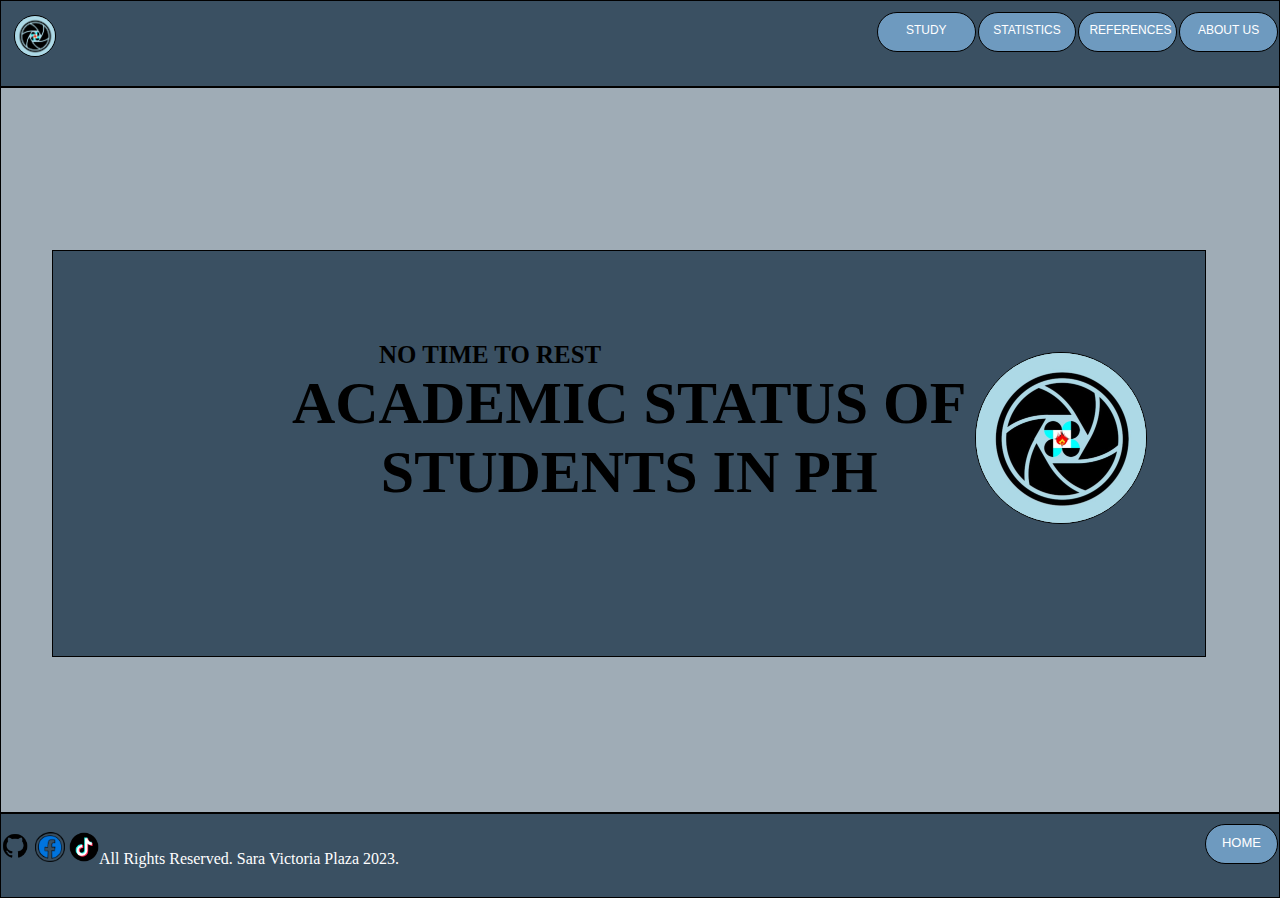
<file: index.html>
<!DOCTYPE HTML> 
<HTML lang="en">
    <head>
        <meta chartset="UTF-8">
        <meta name="viewport" content ="width=device-width, initial-scale=1.0">
        <title>Data & Statistics</title> <!--represents a document's title-->
        <link rel="stylesheet" href="style.css">
    </head>
    <body><!--Stores the main content eg. Layout of the page--><!--Has divs used to store and separate content from e/o.-->
        <div class="navbar"><!--This is the navbar, it stores content of such the links of the pages and the favicon.-->
            <img class="logo" src="imgs/logo.jpg" width="40px" height="40px"><!--Inserts the image into the page.-->
            <div class="buttons"><!--These are the buttons, these brings you to another page by simply interacting with it.-->
               <a href="abtus.html">ABOUT US</a>
               <a href="ref.html">REFERENCES</a>
               <a href="stat.html">STATISTICS</a>
               <a href="study.html">STUDY</a>
            </div>
        </div>
        <div class="main"><!--Stores the base content of the page-->
            <div class="topic">
                <div class="text">
                <h5>NO TIME TO REST</h5><!--Heading, ranges from 1-6 with 1 being the highest-->
                <h1>ACADEMIC STATUS OF</h1>
                <h1>STUDENTS IN PH</h1>
                </div>
                <img class="logo2" src="imgs/logo.jpg" width="170px" height="170px"><!--attachment of image-->
            </div>
            
       </div>
        <div class="bottombanner"><!--Preferably stores the copyright text and socmed links.-->
            <div class="text2">
             <p> All Rights Reserved. Sara Victoria Plaza 2023.</p> 
            </div>
            <div class="socmeds"><!--This div contains links with the attribute 'href'-->
                <a href="https://github.com/SaraVictoriaPlaza"><img src="imgs/Github.png" alt="Github Profile"width="30px" height="30px"></a>
                <a href="https://www.facebook.com/sara.plaza.9843499/"><img src="imgs/facebook.jpg" alt="Facebook Profile"width="30px" height="30px"></a>
                <a href="https://www.tiktok.com/@rms2lostairpods?is_from_webapp=1&sender_device=pc"><img src="imgs/tiktok.jpg" alt="Tiktok Profile"width="30px" height="30px"></a>
            </div>
            <div class="home"><!--A div used to link back to the home page-->
                <a href="index.html">HOME</a> <!--an example of a hyperlink-->
            </div>
        </div>
    </body>
</HTML>
</file>
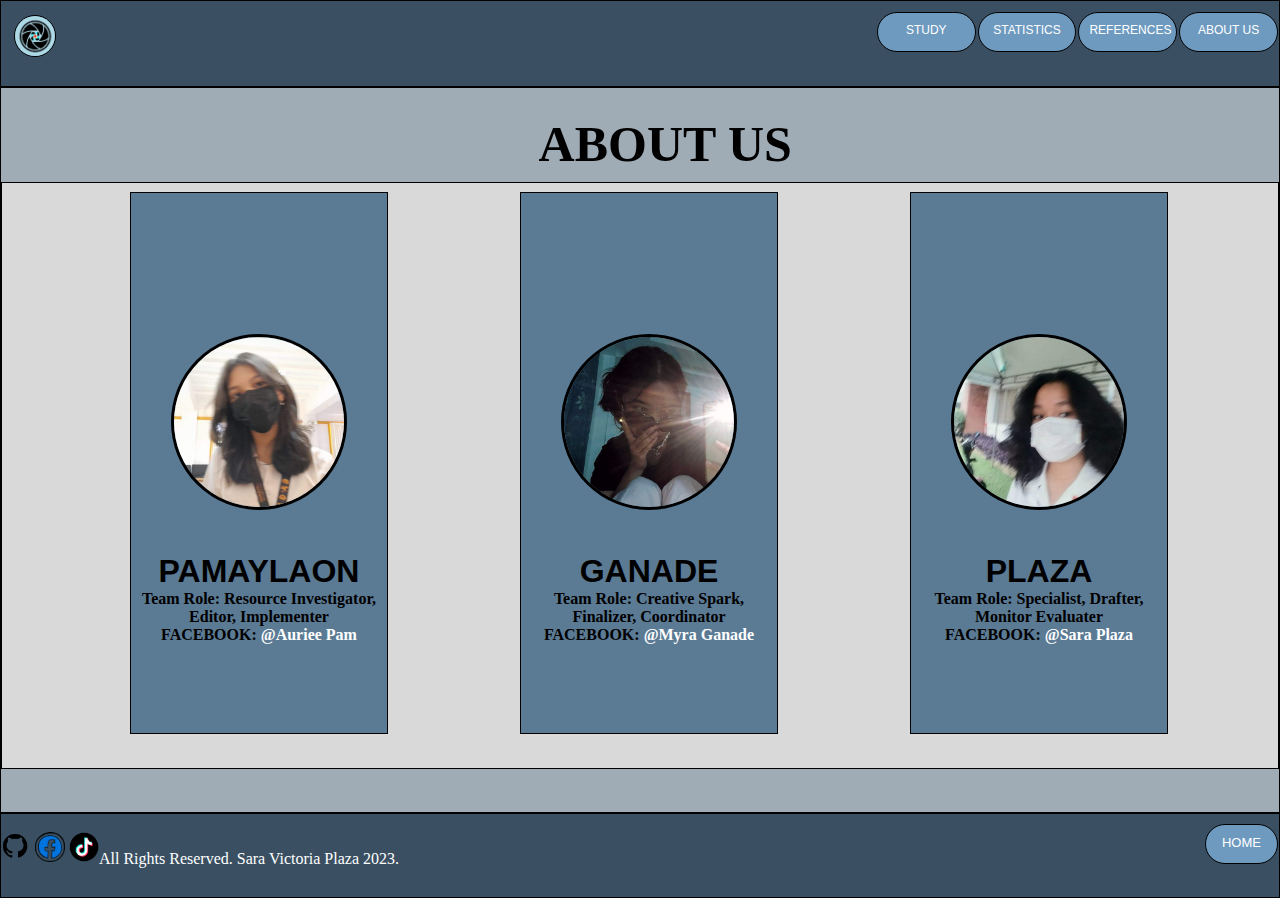
<file: abtus.html>
<!DOCTYPE HTML>
<HTML lang="en">
    <head>
        <meta chartset="UTF-8">
        <meta name="viewport" content ="width=device-width, initial-scale=1.0">
        <title>Data & Statistics</title>
        <link rel="stylesheet" href="style.css">
    </head>
    <body><!--Stores the main content eg. Layout of the page--><!--Has divs used to store and separate content from e/o.-->
        <div class="navbar"><!--This is the navbar, it stores content of such the links of the pages and the favicon.-->
            <img class="logo" src="imgs/logo.jpg" width="40px" height="40px"><!--Inserts the image into the page.-->
            <div class="buttons"><!--These are the buttons stored in a div, these brings you to another page by simply interacting with it.-->
               <a href="abtus.html">ABOUT US</a>
               <a href="ref.html">REFERENCES</a>
               <a href="stat.html">STATISTICS</a>
               <a href="study.html">STUDY</a>
            </div>
        </div>
        <div class="main"><!--not main 5 this time since the content really didn't need that much adjustments-->
            <div class="abtustext"><!--div that contains the page's header-->
               <h1>ABOUT US</h1>
            </div>
            <div class="users"><!--The parent div for the detailing about each user/member-->
                <div class="members"><!--Div nested in user to separate and have adjustments of its own. description-->
                  <div class="person1"><!--CHANGED-->
                    <div class="desc">
                    <img  src="imgs/Pamaylaon.jpg" width="170px" height="170px">
                    <h1 class="surname">PAMAYLAON</h1>
                    <p>Team Role: Resource Investigator, Editor, Implementer</p>
                    <p>FACEBOOK: <a href="https://t.co/83gAAK6QFw">@Auriee Pam</a></p>
                    </div>
                  </div>
                  <div class="person2">
                    <div class="desc">
                    <img  src="imgs/Ganade.jpg" width="170px" height="170px">
                    <h1 class="surname">GANADE</h1>
                    <p>Team Role: Creative Spark, Finalizer, Coordinator</p>
                    <p>FACEBOOK: <a href="https://t.co/SjawWw4CQM">@Myra Ganade</a></p>
                    </div>
                  </div>
                  <div class="person3">
                    <div class="desc">
                    <img  src="imgs/Plaza.jpg" width="170px" height="170px"> <!--'img' element to set the profiles-->
                    <h1 class="surname">PLAZA</h1>
                    <p>Team Role: Specialist, Drafter, Monitor Evaluater</p>
                    <p>FACEBOOK: <a href="https://t.co/NQAEjSLRFN">@Sara Plaza</a></p>
                  </div>
                  </div>   
                </div>
            </div>
        </div>
        <div class="bottombanner">
            <div class="text2">
             <p> All Rights Reserved. Sara Victoria Plaza 2023.</p> <!--Preferably stores the copyright text and socmed links.-->
             
            </div><div class="socmeds">
                <a href="https://github.com/SaraVictoriaPlaza"><img src="imgs/Github.png" alt="Github Profile" width="30px" height="30px"></a>
                <a href="https://www.facebook.com/sara.plaza.9843499/"><img src="imgs/facebook.jpg" alt="Facebook Profile" width="30px" height="30px"></a>
                <a href="https://www.tiktok.com/@rms2lostairpods?is_from_webapp=1&sender_device=pc"><img src="imgs/tiktok.jpg" alt="Tiktok Profile"width="30px" height="30px" ></a>
            </div>
            <div class="home"><!--A div element used to link back to the home page.-->
                <a href="index.html">HOME</a>
        </div>
        
    </body>
</HTML>
</file>
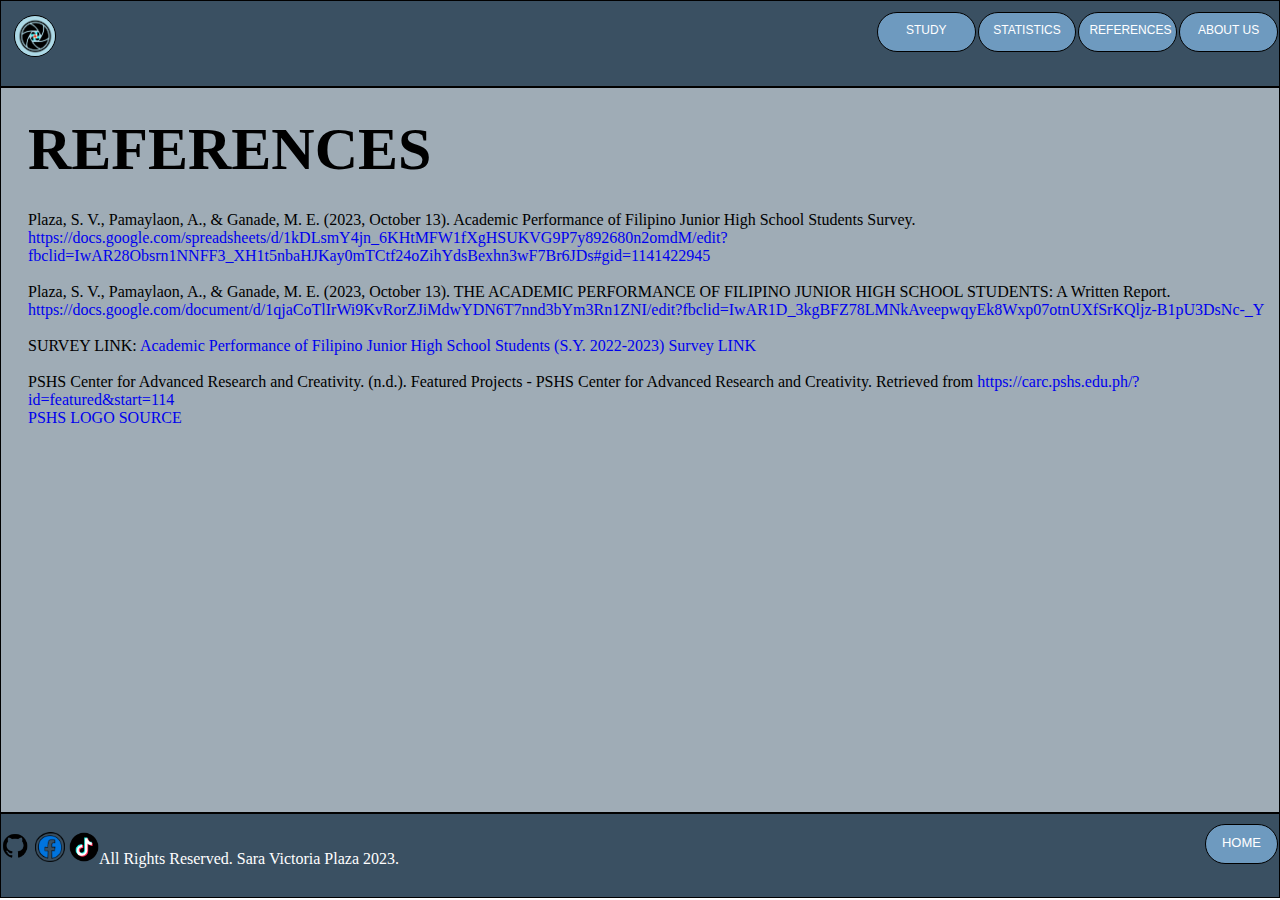
<file: ref.html>
<!DOCTYPE HTML>
<HTML lang="en">
    <head>
        <meta chartset="UTF-8">
        <meta name="viewport" content ="width=device-width, initial-scale=1.0">
        <title>Data & Statistics</title>
        <link rel="stylesheet" href="style.css">
    </head>
    <body><!--Stores the main content eg. Layout of the page--><!--Has divs used to store and separate content from e/o.-->
        <div class="navbar"><!--This is the navbar, it stores content of such the links of the pages and the favicon.-->
            <img class="logo" src="imgs/logo.jpg" width="40px" height="40px"><!--Inserts the image into the page.-->
            <div class="buttons"><!--These are the buttons stored in a div, these brings you to another page by simply interacting with it.-->
                <a href="abtus.html">ABOUT US</a>
                <a href="ref.html">REFERENCES</a>
                <a href="stat.html">STATISTICS</a>
                <a href="study.html">STUDY</a>
            </div>
        </div>
        <div class="main"><!--not main 4 this time since the content really didn't need that much adjustments-->
            <div class="page3heading">
                <h1>REFERENCES</h1>
            </div>
            <div class="refs"><!--This is a div containing the references of the research-->
                <div class="ref1">
                <p>Plaza, S. V., Pamaylaon, A., & Ganade, M. E. (2023, October 13). Academic Performance of Filipino Junior High School Students Survey. <a href="https://docs.google.com/spreadsheets/d/1kDLsmY4jn_6KHtMFW1fXgHSUKVG9P7y892680n2omdM/edit?fbclid=IwAR28Obsrn1NNFF3_XH1t5nbaHJKay0mTCtf24oZihYdsBexhn3wF7Br6JDs#gid=1141422945">https://docs.google.com/spreadsheets/d/1kDLsmY4jn_6KHtMFW1fXgHSUKVG9P7y892680n2omdM/edit?fbclid=IwAR28Obsrn1NNFF3_XH1t5nbaHJKay0mTCtf24oZihYdsBexhn3wF7Br6JDs#gid=1141422945</a></p>
                </div><!--This is one of the references, text-> Textlink (insert a element with 'href' atrribute)-->
                <div class="ref2">
                <p>Plaza, S. V., Pamaylaon, A., & Ganade, M. E. (2023, October 13). THE ACADEMIC PERFORMANCE OF FILIPINO JUNIOR HIGH SCHOOL STUDENTS: A Written Report. <a href="https://docs.google.com/document/d/1qjaCoTlIrWi9KvRorZJiMdwYDN6T7nnd3bYm3Rn1ZNI/edit?fbclid=IwAR1D_3kgBFZ78LMNkAveepwqyEk8Wxp07otnUXfSrKQljz-B1pU3DsNc-_Y">https://docs.google.com/document/d/1qjaCoTlIrWi9KvRorZJiMdwYDN6T7nnd3bYm3Rn1ZNI/edit?fbclid=IwAR1D_3kgBFZ78LMNkAveepwqyEk8Wxp07otnUXfSrKQljz-B1pU3DsNc-_Y</a></p>
                </div>
                <div class="ref3">
                <p>SURVEY LINK:<a href="https://t.co/UPsihh27yY"> Academic Performance of Filipino Junior High School Students (S.Y. 2022-2023) Survey LINK</a></p>
                <div class="ref4">
                <p>PSHS Center for Advanced Research and Creativity. (n.d.). Featured Projects - PSHS Center for Advanced Research and Creativity. Retrieved from <a href="https://carc.pshs.edu.ph/?id=featured&start=114">https://carc.pshs.edu.ph/?id=featured&start=114</a></p>
                <a href="https://www.google.com/imgres?imgurl=https%3A%2F%2Fcarc.pshs.edu.ph%2Fimages%2Fpics%2Fsq-tarp-new.png&tbnid=LjwzlIp284NlXM&vet=12ahUKEwiL87fSiJ6CAxWyo2MGHRUTC90QMygLegQIARBd..i&imgrefurl=https%3A%2F%2Fcarc.pshs.edu.ph%2F%3Fid%3Dfeatured%26start%3D114&docid=fcREOUoS4TyT0M&w=7200&h=7200&q=carc%20pshs%20logo&ved=2ahUKEwiL87fSiJ6CAxWyo2MGHRUTC90QMygLegQIARBd&safe=active&ssui=on">PSHS LOGO SOURCE</a>
                </div>
                </div>
            </div>
        </div>
            <div class="bottombanner"><!--Preferably stores the copyright text and socmed links.-->
            
                <div class="text2">
                 <p> All Rights Reserved. Sara Victoria Plaza 2023.</p> 
                 
                </div><div class="socmeds">
                    <a href="https://github.com/SaraVictoriaPlaza"><img src="imgs/Github.png" alt="Github Profile" width="30px" height="30px"></a>
                    <a href="https://www.facebook.com/sara.plaza.9843499/"><img src="imgs/facebook.jpg" alt="Facebook Profile" width="30px" height="30px"></a>
                    <a href="https://www.tiktok.com/@rms2lostairpods?is_from_webapp=1&sender_device=pc"><img src="imgs/tiktok.jpg" alt="Tiktok Profile"width="30px" height="30px"></a>
                    
                </div>
                <div class="home"><!--A div element used to link back to the home page.-->
                    <a href="index.html">HOME</a>
            </div>
        </div>
        
    </body>
</HTML>
</file>
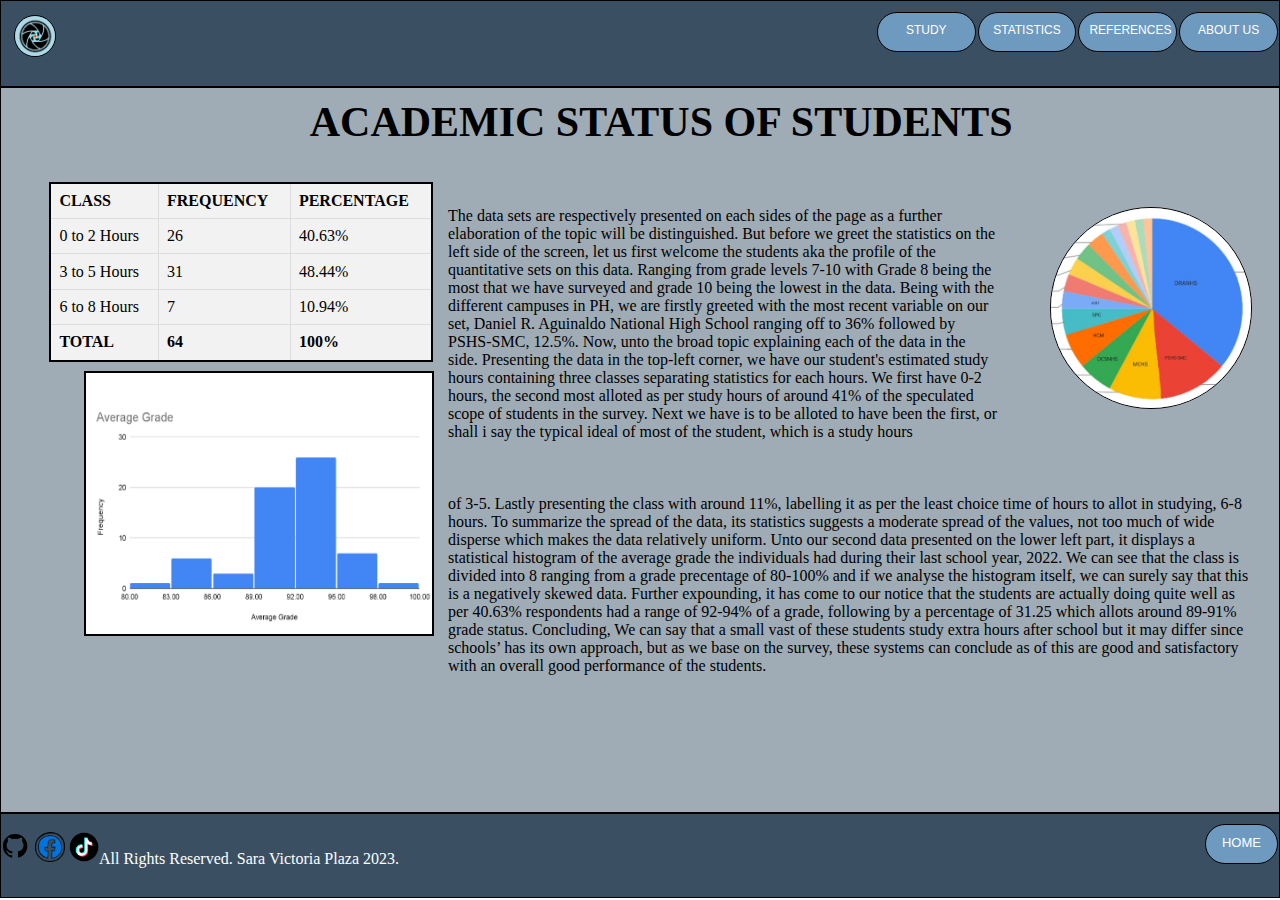
<file: stat.html>
<!DOCTYPE HTML>
<HTML lang="en">
    <head>
        <meta chartset="UTF-8">
        <meta name="viewport" content ="width=device-width, initial-scale=1.0">
        <title>Data & Statistics</title>
        <link rel="stylesheet" href="style.css">
    </head>
    <body><!--Stores the main content eg. Layout of the page--><!--Has divs used to store and separate content from e/o.-->
        <div class="navbar"><!--This is the navbar, it stores content of such the links of the pages and the favicon.-->
            <img class="logo" src="imgs/logo.jpg" width="40px" height="40px"><!--Inserts the image into the page.-->
            <div class="buttons"><!--These are the buttons stored in a div, these brings you to another page by simply interacting with it.-->
                <a href="abtus.html">ABOUT US</a>
                <a href="ref.html">REFERENCES</a>
                <a href="stat.html">STATISTICS</a>
                <a href="study.html">STUDY</a>
            </div>
        </div>
        <div class="main3"><!--Div used to contain page content, basically just here to label it-->
            <div class="topicstat"><!--The real deal, really contains the 5 divs of content, mother div-->
                <div class="dataandstat"><!--Topic headline separated in the div-->
                <h1>ACADEMIC STATUS OF STUDENTS</h1>
                </div>
                <div class="data1"><!--1st Div for Data 1, contains a tabular data-->
                    <table><!--The tabular data, I was taking about. Has tr for the rows of the table-->
                        <tr>
                            <th>CLASS</th> <!--Th= Header cell-->
                            <th>FREQUENCY</th>
                            <th>PERCENTAGE</th>
                        </tr>
                        <tr>
                            <td>0 to 2 Hours</td><!--Td= Data cell-->
                            <td>26</td>
                            <td>40.63%</td>
                        </tr>
                        <tr>
                            <td>3 to 5 Hours</td>
                            <td>31</td>
                            <td>48.44%</td>
                        </tr>
                        <tr>
                            <td>6 to 8 Hours</td>
                            <td>7</td>
                            <td>10.94%</td>
                        </tr>
                        <tr>
                            <th>TOTAL</th>
                            <th>64</th>
                            <th>100%</th>
                        </tr>
                    </table>  
                </div>
                <div class="data3"> <!--2nd Div named as Data 3 since the piechart is the second, why isn't the piechart the first one here? There were conflicts in the placing of divs which caused a switch up although it still has the same purpose, just in different order.-->
                    <img src="imgs/data3.png" title="AVERAGE GRADE OF FILIPINO STUDENTS" alt="Average Grades Of Filipino Students" >
                </div>
                <div class="datatopic1"> <!--Div datas 3rd and 4th, separated since both have different indentions-->
                    <p> The data sets are respectively presented on each sides of the page as a further elaboration of the topic
                        will be distinguished. But before we greet the statistics on the left side of the screen, let us first welcome
                        the students aka the profile of the quantitative sets on this data. Ranging from grade levels 7-10 with Grade
                        8 being the most that we have surveyed and grade 10 being the lowest in the data. Being with the different campuses in PH, we are firstly
                        greeted with the most recent variable on our set, Daniel R. Aguinaldo National High School ranging off to 36% followed by PSHS-SMC, 12.5%.
                        Now, unto the broad topic explaining each of the data in the side. Presenting the data in the top-left corner, we have our
                        student's estimated study hours containing three classes separating statistics for each hours. We first have 0-2 hours,
                        the second most alloted as per study hours of around 41% of the speculated scope of students in the survey. Next we have is to be 
                        alloted to have been the first, or shall i say the typical ideal of most of the student, which is a study hours 
                    </p> 
                </div> <!--ADD /DIV-->
                <div class="datatopic2">
                    <p> 
                        of 3-5. Lastly presenting the class with around 11%, labelling it as per the least choice time of hours to allot in studying, 
                        6-8 hours. To summarize the spread of the data, its statistics suggests a moderate spread of the values, not too much of wide 
                        disperse which makes the data relatively uniform. Unto our second data presented on the lower left part, it displays a statistical
                        histogram of the average grade the individuals had during their last school year, 2022. We can see that the class is divided into 8 ranging
                        from a grade precentage of 80-100% and if we analyse the histogram itself, we can surely say that this is a negatively skewed data.
                        Further expounding, it has come to our notice that the students are actually doing quite well as per 40.63% respondents had a range
                        of 92-94% of a grade, following by a percentage of 31.25 which allots around 89-91% grade status. Concluding, We can say that a small vast of these 
                        students study extra hours after school but it may differ since schools’ has its own approach, but as we base on the survey, these systems can conclude as 
                        of this are good and satisfactory with an overall good performance of the students.
                    </p>
                </div>
                <div class="piechart"> <!--Div 5th, stores the piechart-->
                    <img src="imgs/piechart.jpg" title="SURVEYED SCHOOLS" width="200px" height="200px">
                </div>
                </div>
                
            </div>
        </div>
        <div class="bottombanner">
            <div class="text2">
             <p> All Rights Reserved. Sara Victoria Plaza 2023.</p> 
             </div>
             <div class="socmeds">
                <a href="https://github.com/SaraVictoriaPlaza"><img src="imgs/Github.png" alt="Github Profile" width="30px" height="30px"></a><!--A div element used to link back to the home page but with the use of image-->
                <a href="https://www.facebook.com/sara.plaza.9843499/"><img src="imgs/facebook.jpg" alt="Facebook Profile" width="30px" height="30px"></a>
                <a href="https://www.tiktok.com/@rms2lostairpods?is_from_webapp=1&sender_device=pc"><img src="imgs/tiktok.jpg" alt="Tiktok Profile"width="30px" height="30px" ></a>
            </div>
            <div class="home">
                <a href="index.html">HOME</a><!--A div element used to link back to the home page-->
            </div>
        </div>
    </body>
</HTML>
</file>
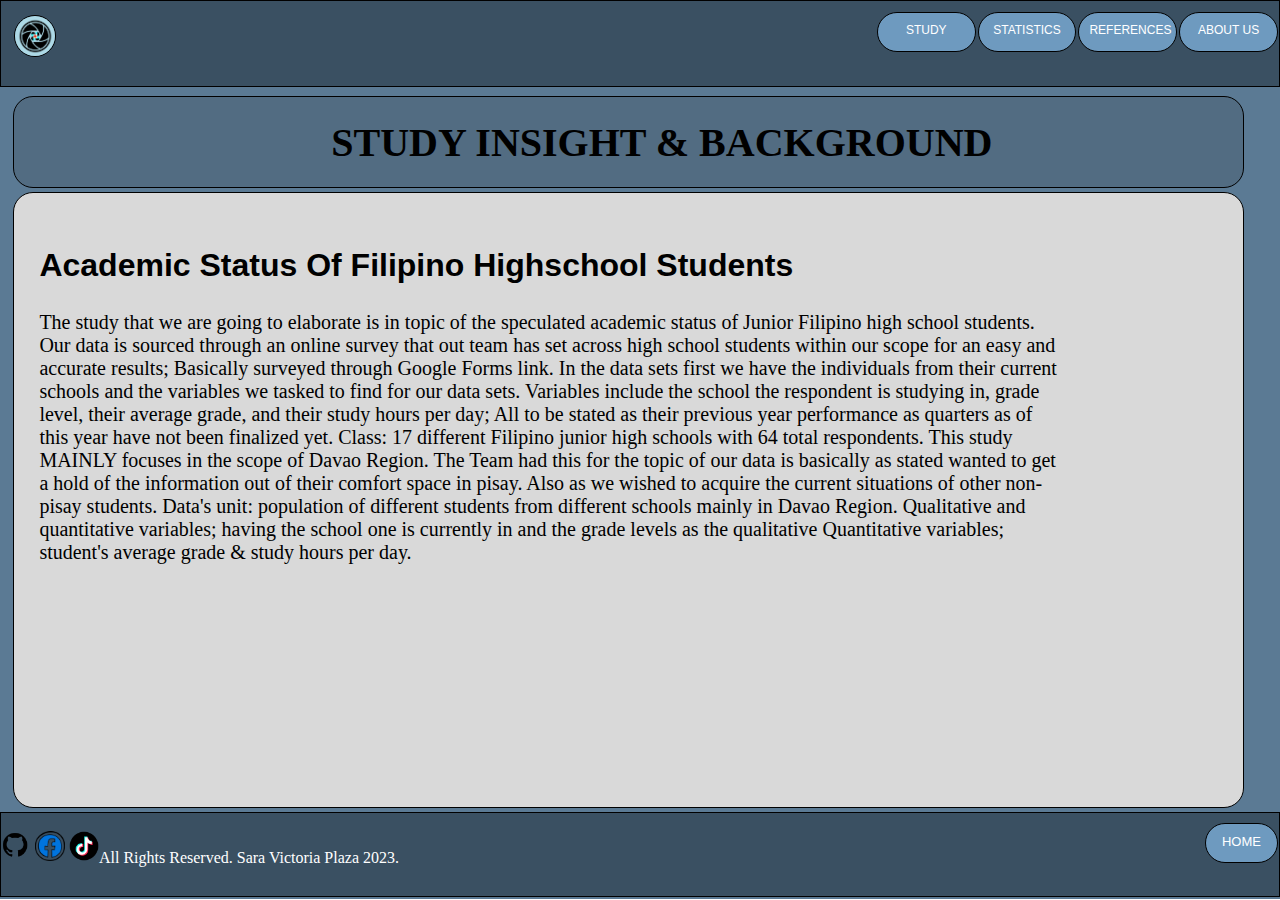
<file: study.html>
<!DOCTYPE HTML> 
<HTML lang="en"> <!--defines the language of an element-->
    <head>
        <meta chartset="UTF-8">
        <meta name="viewport" content ="width=device-width, initial-scale=1.0">
        <title>Data & Statistics</title>
        <link rel="stylesheet" href="style.css">
    </head>
    <body><!--Stores the main content eg. Layout of the page--><!--Has divs used to store and separate content from e/o.-->
        <div class="navbar"><!--This is the navbar, it stores content of such the links of the pages and the favicon.-->
            <img class="logo" src="imgs/logo.jpg" width="40px" height="40px"><!--Inserts the image into the page.-->
            <div class="buttons"><!--These are the buttons stored in a div, these brings you to another page by simply interacting with it.-->
               <a href="abtus.html">ABOUT US</a>
               <a href="ref.html">REFERENCES</a>
               <a href="stat.html">STATISTICS</a>
               <a href="study.html">STUDY</a>
            </div>
        </div>
        <div class="main2"><!--This div contains the base content of the page-->
            <div class="header"><!--Nested div to separate from the study background-->
                <div class="text3">
                <h1>STUDY INSIGHT & BACKGROUND</h1><!--H1 used as a heading of the page-->
                </div>
            </div>
            <div class="def"><!--page content-->
                <div class="text4">
                    <h1>Academic Status Of Filipino Highschool Students</h1>
                </div>
                <div class="text5">
                    <span>The study that we are going to elaborate is in topic of the speculated academic status of Junior Filipino high school students. Our data is sourced through an 
                    online survey that out team has set across high school students within our scope for an easy and accurate results; Basically surveyed through Google Forms link.
                    In the data sets first we have the individuals from their current schools and the variables we tasked to find for our data sets.                         
                    Variables include the school the respondent is studying in, grade level, their average grade, and their study hours per day; All to be stated as their previous year performance as quarters as of this year have not been finalized yet.  
                    Class: 17 different Filipino junior high schools with 64 total respondents. This study MAINLY focuses in the scope of Davao Region. The Team had this for the topic of our data is basically as stated wanted to get a hold of the information out of their comfort space in pisay.
                    Also as we wished to acquire the current situations of other non-pisay students. Data's unit: population of different students from different schools mainly in Davao Region. Qualitative and quantitative variables; having the school one is currently in and the grade levels as the qualitative
                    Quantitative variables; student's average grade & study hours per day.</span>
                </div>
            </div>
        <div class="bottombanner2"> <!--Identical with the definition from the first page, this locates the copyright text, links, and home page button--> <!--named differently since the other divs had its own sizing which conflicted to have this footer to have twists in its own css-->
                <div class="text2">
                 <p> All Rights Reserved. Sara Victoria Plaza 2023.</p> 
                 
                </div>
                <div class="socmeds">
                    <a href="https://github.com/SaraVictoriaPlaza"><img src="imgs/Github.png" alt="Github Profile"width="30px" height="30px"></a>
                    <a href="https://www.facebook.com/sara.plaza.9843499/"> <img src="imgs/facebook.jpg"  width="30px" height="30px"></a>
                    <a href="https://www.tiktok.com/@rms2lostairpods?is_from_webapp=1&sender_device=pc"><img src="imgs/tiktok.jpg" alt="Tiktok Profile"width="30px" height="30px"></a>
                </div>
                <div class="home">
                    <a href="index.html">HOME</a><!--href attribute used to locate home page-->
            </div>
        </div>
    </body>
</html>
</file>
<file: style.css>
*{
    padding: 0px;
    margin: 0px;
} 

.navbar{
    height: 9.4vh; /*sets the viewheight of the navbar used in all pages*/
    background-color: rgb(58, 80, 98);/*sets background color of an element*/
    border: 1px solid black;
}

.main{
    height:80.5vh;
    border: 1px solid black;
    background-color: rgb(159, 172, 182); /*sets a background color preference*/
    background-size:100%;
}


.bottombanner{
    height:9.2vh;
    border: 1px solid black;
    background-color: rgb(58, 80, 98);
}

.topic{
    height: 45vh;
    width: 90vw;
    background-color: rgb(58, 80, 98);
    position: relative; /*helps so that we can adjust the div in our own setting*/
    top: 18vh; /*eg. of a position*/
    left:4vw;
    text-align:center; /*aligns the text to center*/
    font-size: 30px;/*adjusts text size basedd on preference*/ 
    border: 1px solid black;
    color: black; /*text color*/
}

.text{
    position: relative; /*determines the position of an element*/
    top: 10vh; /*the preffered position set*/
}


.logo2{ 
    border: 1px solid black;
    border-radius: 100%; 
    position: absolute;
    top: 25%;
    left: 80%;
    background-image:url(imgs/logo.jpg);/*sets an image as per the background*/
}

.logo{
    border: 1px solid black;
    border-radius: 100%;
    position: relative;
    top: 1.5vh;
    margin-left: 1vw;/*sets thickness of the margin-left area*/
}

.buttons a{
    background-color: rgb(110,154,191);
    text-align: center;
    height: 2vh;
    width: 6vw;
    border: 1px solid black;
    font-size: 12px;
    border-radius: 20px; 
    padding: 10px;
    margin: 1px;
    font-family: Arial;
    text-decoration: none; /*removes text alignment*/
    position: relative;
    top:-4vh;
    float: right; /*sets on how a box should be floated*/
    color: white;
}

.text2{
    position: relative;
    top: 4vh;
    display: inline-block;
    color: white;
}

.home a{
    text-align: center;
    background-color: rgb(110,154,191);
    height: 2vh; /*adjusts the height of an area*/
    width: 4vw;/*adjusts the width of an area*/
    border: 1px solid black;
    font-size: 13px;
    border-radius: 20px; 
    padding: 10px; /*sets thickness of padding area*/
    margin: 1px; /*sets thickness of margin area*/
    font-family: Arial; /*sets text font*/
    text-decoration: none;
    position: relative;
    top: -1vh;
    float: right;
    color: white; /*sets a text color*/
}

.main2{
    height: 90.3vh;
    background-color: rgb(91,122,148);
}

.header{
    border: 1px solid black;
    border-radius: 20px;
    background-color: rgb(82, 108, 130);
    height: 10vh;
    width: 96vw;
    position: relative;
    left: 1vw;/*vw, view width is used to base and fit the content*/
    top: 1vh;
    text-align: center;
}

.text3{
    position: absolute;
    left:5%;
    top:25%;
    font-size: 20px;
    margin-left: 20vw;
}

.text4{
    position: relative;
    top:6vh;
    left:2vw;
    font-family: sans-serif;
}

.text5{
    
    width: 80vw;
    position: relative;
    top:9vh;
    left:2vw;
    font-family: garamond;
    font-size: 20px;
}

.def{
    border: 1px solid black;
    border-radius: 20px;
    background-color: rgb(217, 217, 217);
    height: 68.2vh;
    width: 96vw;
    position: relative;
    left: 1vw;
    top: 1.5vh;
    
} 

.bottombanner2{
    position: relative;
    top: 2vh;
    height:9.2vh;
    border: 1px solid black;
    background-color: rgb(58, 80, 98);
}

.main3{
    height:80.5vh;
    border: 1px solid black;
    background-color: rgb(159, 172, 182); /*sets a background color preference*/
    background-size:100%;
}

.page3heading{
    font-size: 30px;
    position: relative;
    top: 3vh;
    float: left;
    margin-left: 3vh;
}

.refs{
    position: relative;
    top: 6vh;
    float: left;
    margin-left: 3vh;
    font-family: garamond;
}
.refs a{/*calls only with the elements 'a'*/
    text-decoration: none; 
}

.ref2{
    position: relative;
    top: 2vh;
}

.ref3{
    position: relative;
    top: 4vh
}

.ref4{
    position: relative;
    top: 2vh;
}

.socmeds{
    float: left;
    position: relative;
    top: 2vh;
}

.abtustext{
    font-family: 'Times New Roman';
    font-size: 25px;
    position: relative;
    top: 3vh;
    margin-left: 42vw;
}

.users{
    border: 1px solid black;
    height: 65vh;
    position: relative;
    top:4vh;
    background-color:rgb(217, 217, 217);
}

.desc{
    color: black;
    text-align: center;
    margin-top: 40vh;
    position: relative;
    font-family: Garamond;
    font-weight: bold;
}

.desc a{
    text-decoration: none;
    color: white;
}

.person1{
    display: inline-block;
    border: 1px solid black;
    height: 60vh;
    width: 20vw;
    position: relative;
    top: 1vh;
    margin-left: 10vw;
    background-color: rgb(91, 122, 148);
}
.person2{
    display: inline-block;
    border: 1px solid black;
    height: 60vh;
    width: 20vw;
    position: relative;
    top: 1vh;
    margin-left: 10vw;
    background-color: rgb(91, 122, 148);
}

.person3{
    display: inline-block;
    border: 1px solid black;
    height: 60vh;
    width: 20vw;
    position: relative;
    top:1vh;
    margin-left: 10vw;
    background-color: rgb(91, 122, 148);
}


.desc img{ 
    position: absolute;
    bottom: 50%;
    left: 50%;
    transform: translate(-50%,-50%);
    border: 3px solid black;
    border-radius: 100%; 
}

.surname{
    font-family: sans-serif;
}

table{
    border-collapse: collapse;
    width: 30vw;
    height: 20vh;
    margin-left: 3vw;
    position: relative;
    top: 4vh;
    background-color: #f2f2f2;
    border: 2px solid black;
}

th, td {
    border: 1px solid #dddddd;
    text-align: left;
    padding: 8px;
}

.topicstat{
    padding: 10px;
    
}

.dataandstat{
    font-size: 21px;
    font-family: 'Times New Roman';
    position: relative;
    top: 3%;
    left: 2%;
    margin-right: 22vw;
    float: right;
}

.data3 img{
    display: inline-block;
    width: 27vw;
    height: 29vh;
    margin-left: 5.7vw;
    position: relative;
    margin-top: 5vh;
    border: 2px solid black;
}

.datatopic1{
    position: absolute; /*determines the final location of an element*/
    left: 35%;
    top: 23%;
    width: 43vw;
}

.datatopic2{
    position: absolute;
    left: 35%;
    top: 55%;
    width: 63vw;
}

.piechart img{
    position: absolute;
    left: 82%;
    top: 23%;
    border: 1px solid black;
    border-radius: 100%; 
}
</file>
